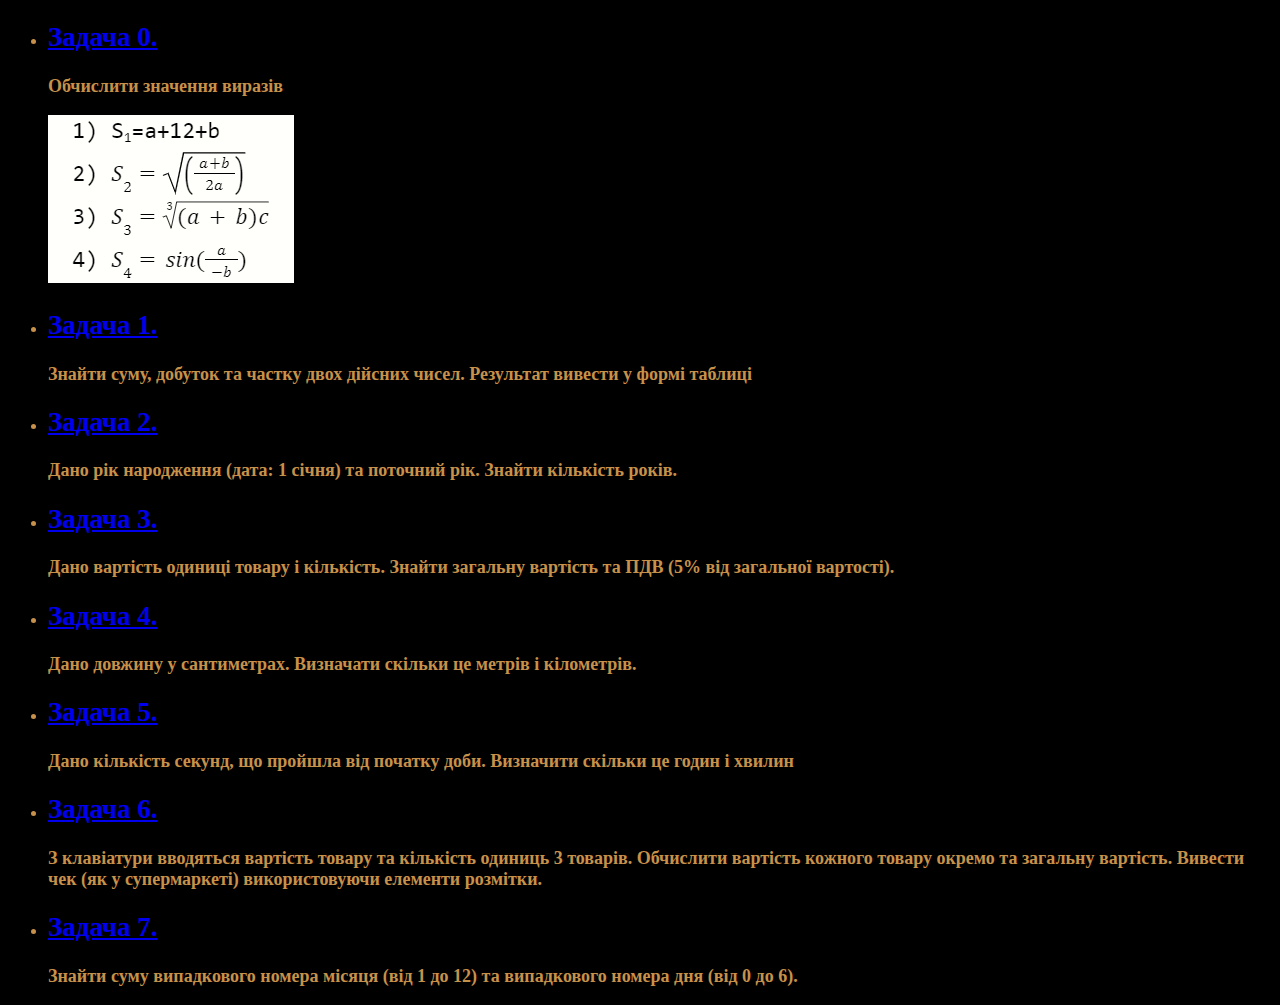
<file: index.html>
<!DOCTYPE html>
<html lang="en">

<head>
	<meta charset="UTF-8">
	<meta http-equiv="X-UA-Compatible" content="IE=edge">
	<meta name="viewport" content="width=device-width, initial-scale=1.0">
	<link rel="stylesheet" href="css/style.css">
	<title>Document</title>
</head>

<body>
	<ul>
		<li>
			<h2><a href="./tasks/task_0.html">Задача 0.</a></h2>
			<p>Обчислити значення виразів</p>
			<img src="image/Screenshot_15.png" alt="">
		</li>
		<li>
			<h2><a href="./tasks/task_1.html">Задача 1.</a></h2>
			<p> Знайти суму, добуток та частку двох дійсних чисел. Результат вивести у формі таблиці</p>
			</li>
		<li><h2><a href="./tasks/task_2.html">Задача 2.</a></h2>
			<p>Дано рік народження (дата: 1 січня) та поточний рік. Знайти кількість років.</p>
			</li>
		<li>
			<h2><a href="./tasks/task_3.html">Задача 3.</a></h2> 
			<p>
				Дано вартість одиниці товару і кількість. Знайти загальну вартість та ПДВ (5% від загальної
				вартості).
			</p>
		</li>
		<li><h2><a href="./tasks/task_4.html">Задача 4.</a></h2>
			<p>Дано довжину у сантиметрах. Визначати скільки це метрів і кілометрів.</p>
		</li>
		<li><h2><a href="./tasks/task_5.html">Задача 5.</a></h2> 
		<p>Дано кількість секунд, що пройшла від початку доби. Визначити скільки це годин і хвилин</p>
		</li>
		<li><h2><a href="./tasks/task_6.html">Задача 6.</a></h2> 
			<p>
				З клавіатури вводяться вартість товару та кількість одиниць 3 товарів. Обчислити вартість кожного
				товару окремо та загальну вартість. Вивести чек (як у супермаркеті) використовуючи елементи розмітки.
			</p>
		</li>
		<li><h2><a href="./tasks/task_7.html">Задача 7.</a></h2> 
			<p>Знайти суму випадкового номера місяця (від 1 до 12) та випадкового номера дня (від 0 до 6).</p>
		</li>
	</ul>
</body>

</html>
</file>
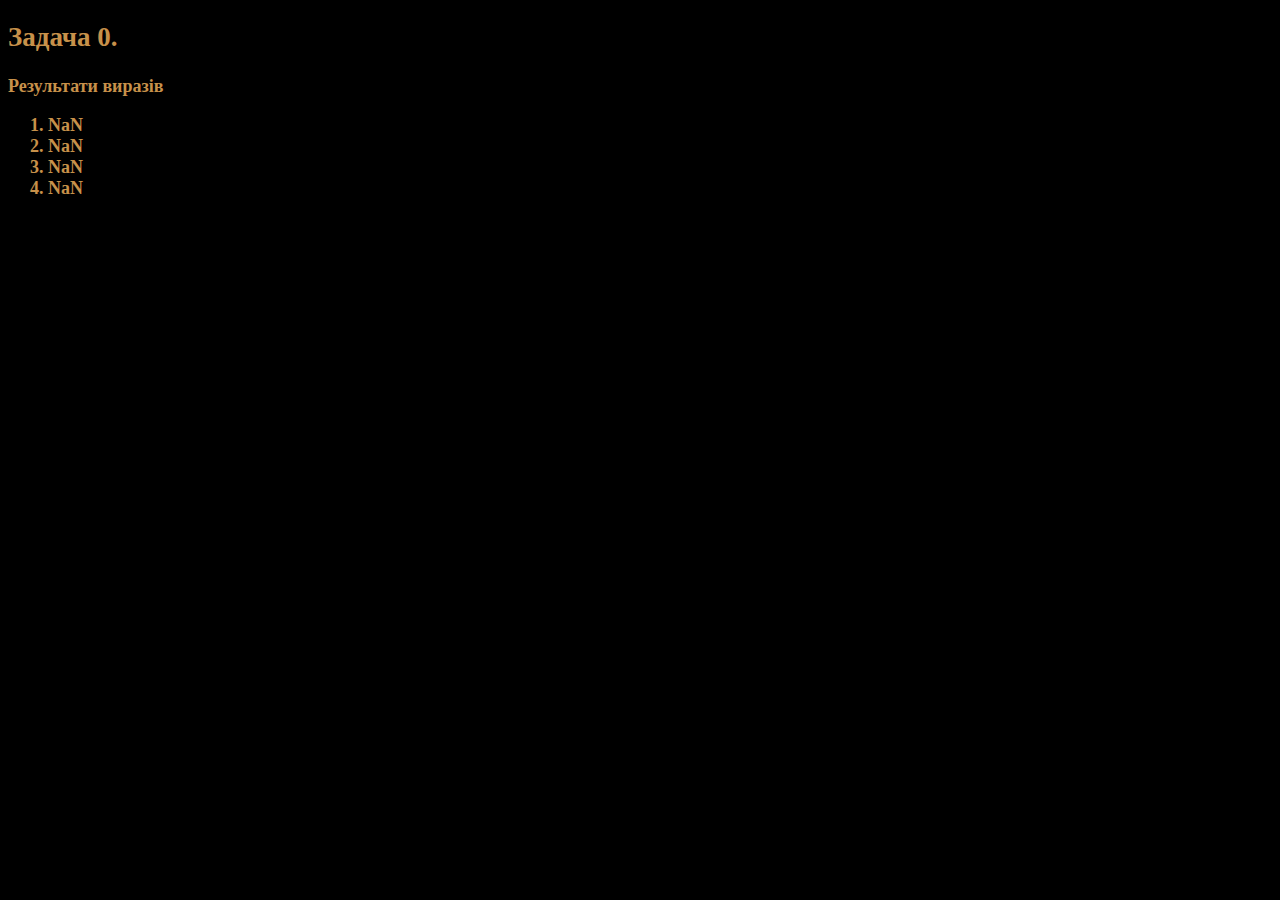
<file: tasks/task_0.html>
<!DOCTYPE html>
<html lang="en">
<head>
	<meta charset="UTF-8">
	<meta http-equiv="X-UA-Compatible" content="IE=edge">
	<meta name="viewport" content="width=device-width, initial-scale=1.0">
	<link rel="stylesheet" href="../css/style.css">
	<title>Document</title>
</head>
<body>
	<h2>Задача 0.</h2>
			<p>Результати виразів</p>
			<!--<img src="image/Screenshot_15.png" alt="">-->
			<script src="../js/script_0.js" ></script>

			
</body>
</html>
</file>
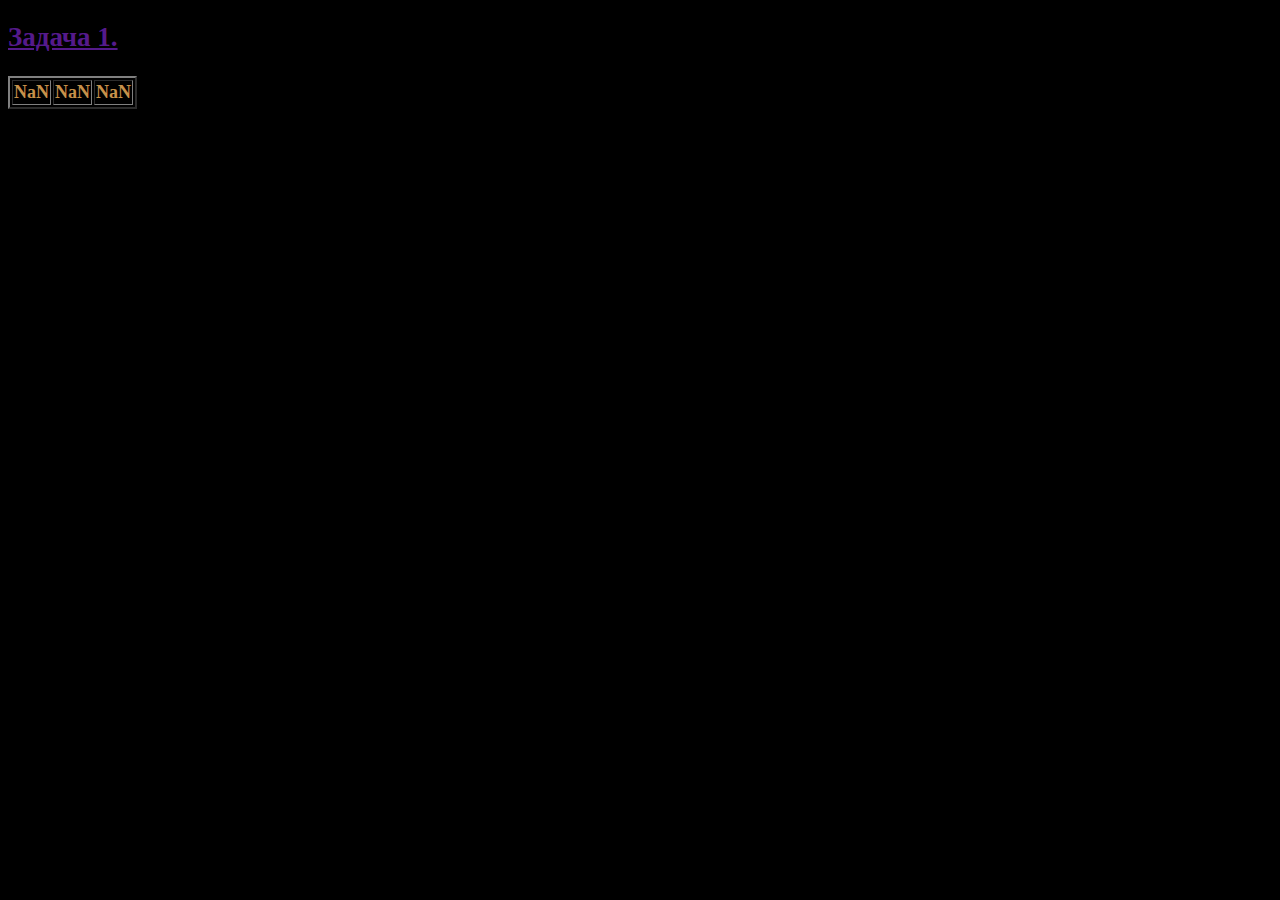
<file: tasks/task_1.html>
<!DOCTYPE html>
<html lang="en">
<head>
	<meta charset="UTF-8">
	<meta http-equiv="X-UA-Compatible" content="IE=edge">
	<meta name="viewport" content="width=device-width, initial-scale=1.0">
	<link rel="stylesheet" href="../css/style.css">
	<title>Document</title>
</head>
<body>
	<h2><a href="">Задача 1.</a></h2>
	<script src="../js/script_1.js"></script>
</body>
</html>
</file>
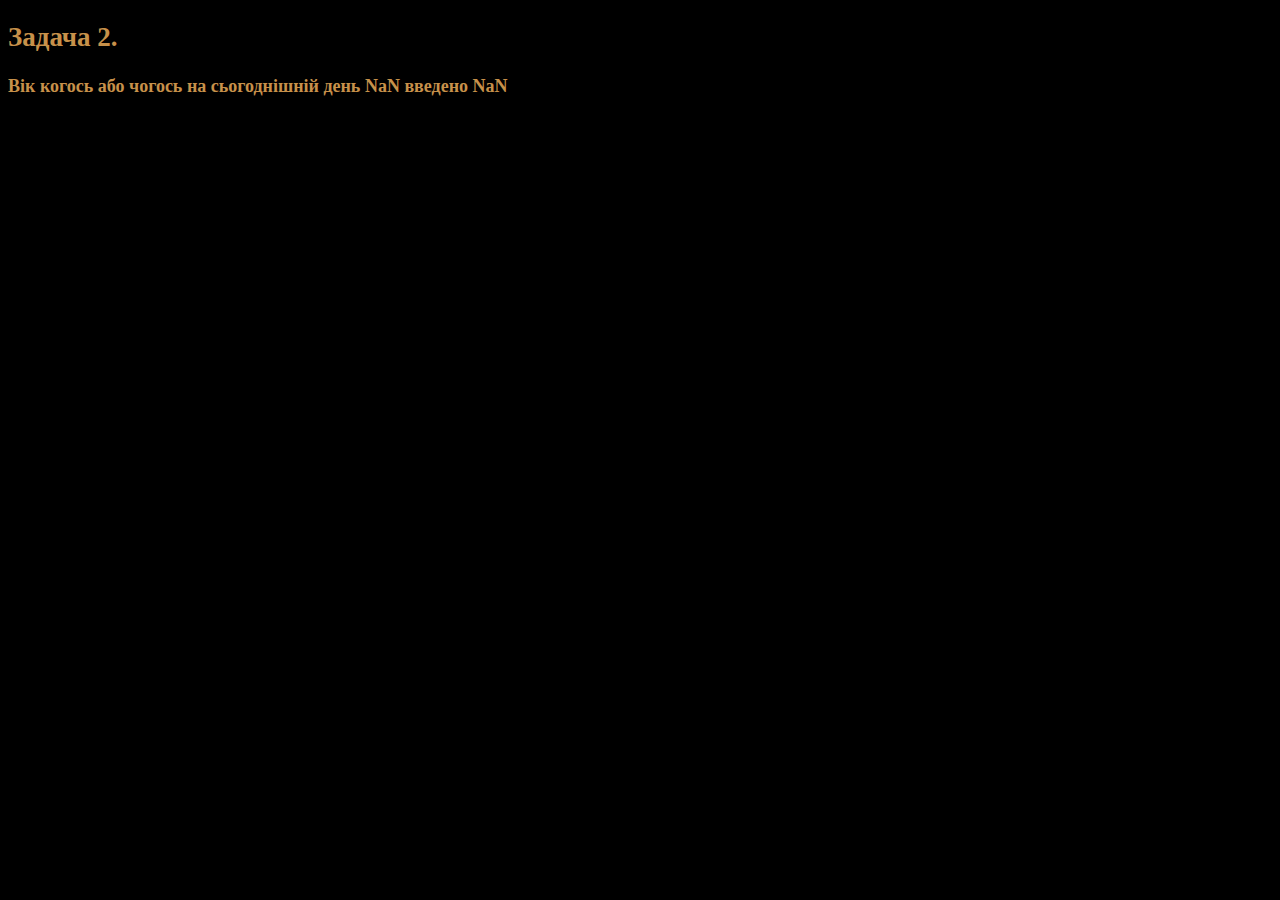
<file: tasks/task_2.html>
<!DOCTYPE html>
<html lang="en">
<head>
	<meta charset="UTF-8">
	<meta http-equiv="X-UA-Compatible" content="IE=edge">
	<meta name="viewport" content="width=device-width, initial-scale=1.0">
	<link rel="stylesheet" href="../css/style.css">
	<title>Document</title>
</head>
<body>
	<h2>Задача 2.</h2>
	<script src="../js/script_2.js"></script>
</body>
</html>
</file>
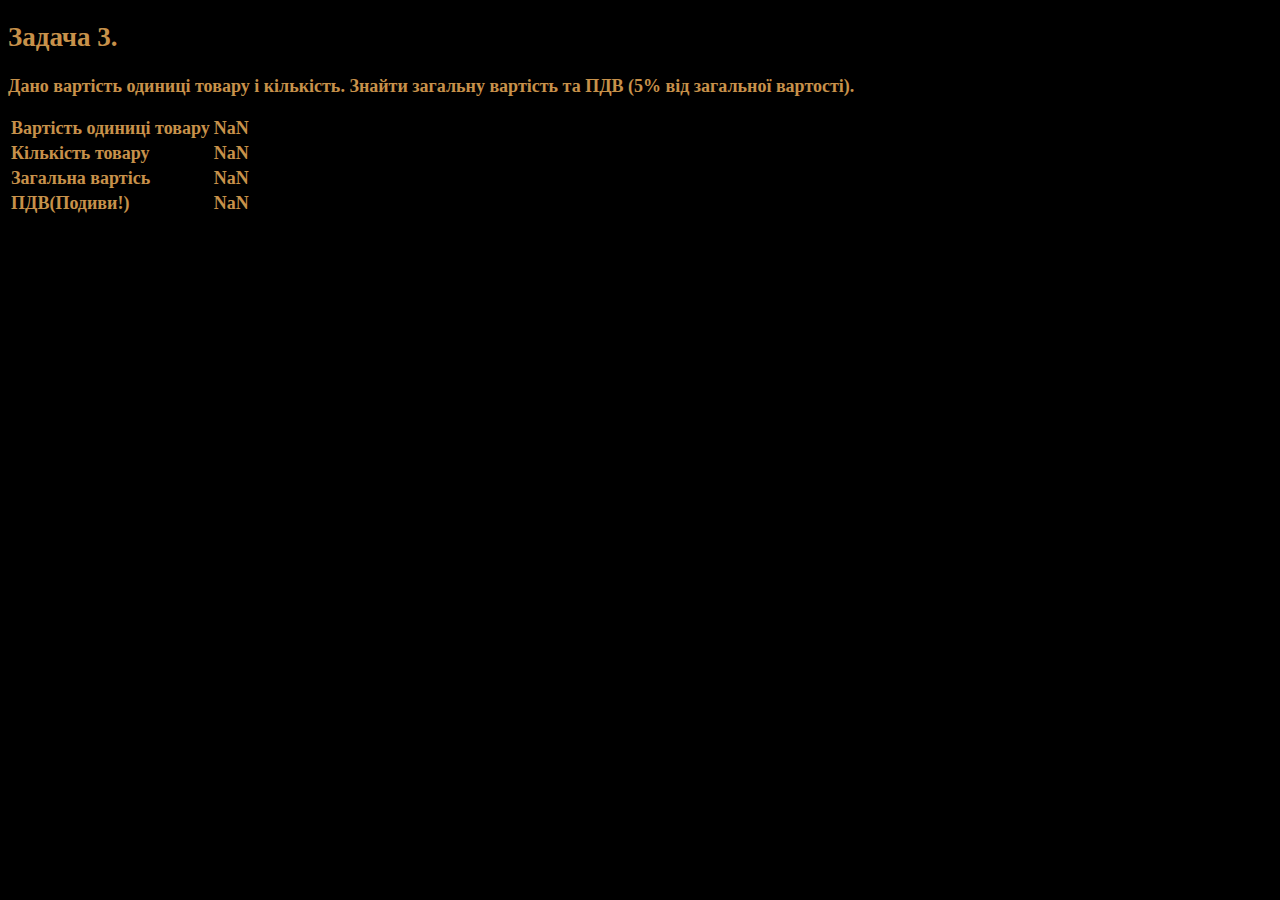
<file: tasks/task_3.html>
<!DOCTYPE html>
<html lang="en">
<head>
	<meta charset="UTF-8">
	<meta http-equiv="X-UA-Compatible" content="IE=edge">
	<meta name="viewport" content="width=device-width, initial-scale=1.0">
	<link rel="stylesheet" href="../css/style.css">
	<title>Document</title>
</head>
<body>

	<h2>Задача 3.</h2>
	<p>Дано вартість одиниці товару і кількість. Знайти загальну вартість та ПДВ (5% від загальної
		вартості).
	</p>
	<script src="../js/script_3.js"></script>

</body>
</html>
</file>
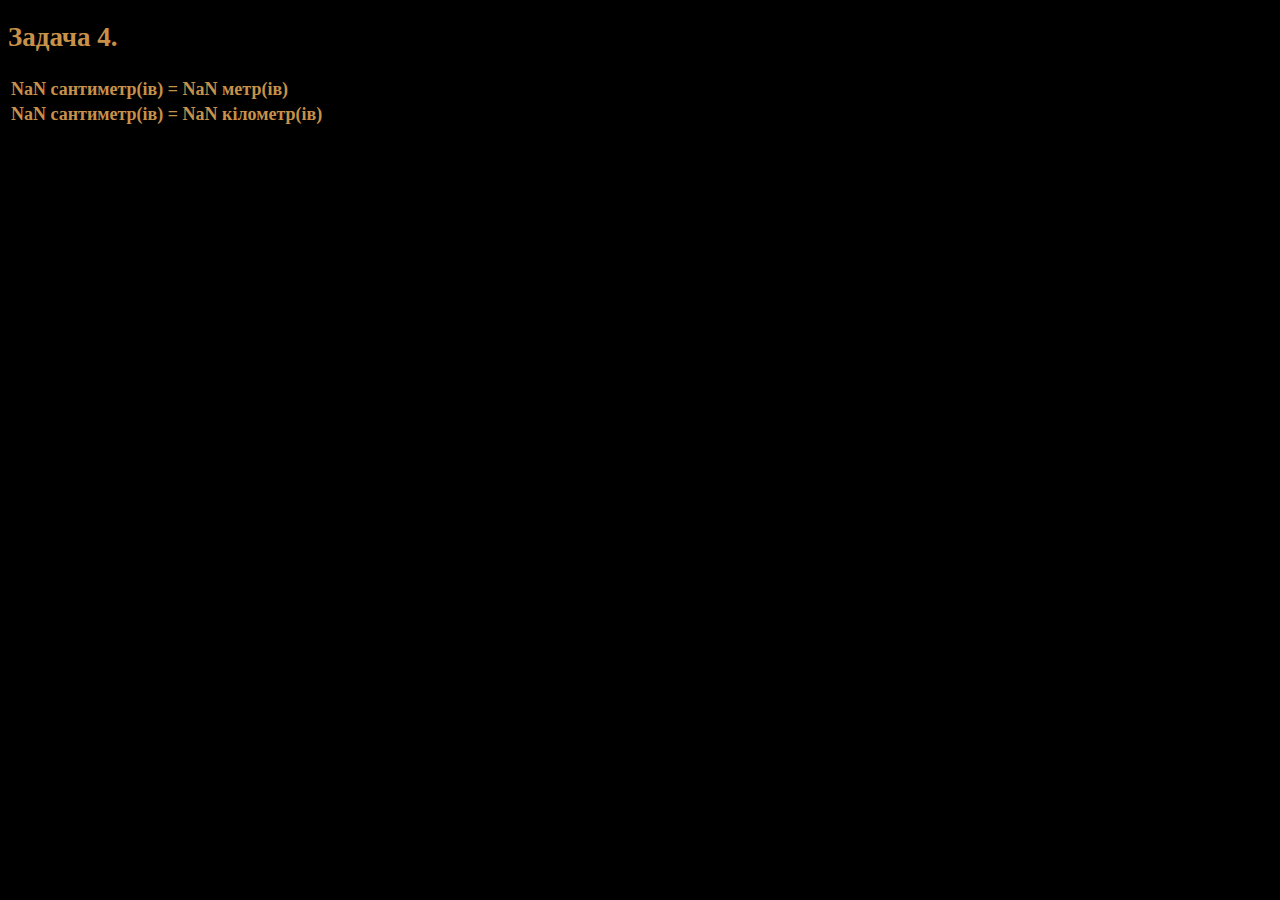
<file: tasks/task_4.html>
<!DOCTYPE html>
<html lang="en">
<head>
	<meta charset="UTF-8">
	<meta http-equiv="X-UA-Compatible" content="IE=edge">
	<meta name="viewport" content="width=device-width, initial-scale=1.0">
	<link rel="stylesheet" href="../css/style.css">
	<title>Document</title>
</head>
<body>
	<h2>Задача 4.</h2>
	<script src="../js/script_4.js"></script>

	
</body>
</html>
</file>
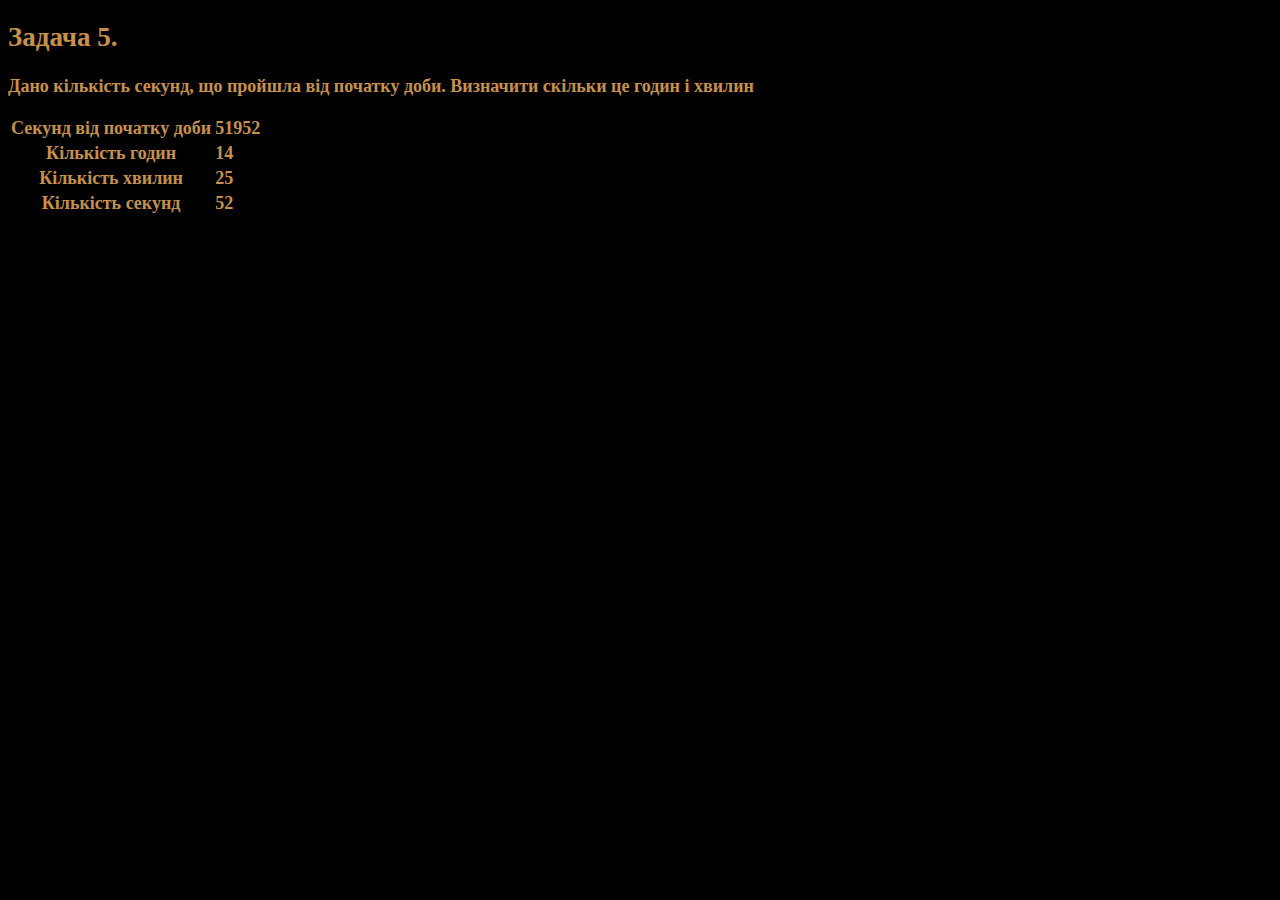
<file: tasks/task_5.html>
<!DOCTYPE html>
<html lang="en">
<head>
	<meta charset="UTF-8">
	<meta http-equiv="X-UA-Compatible" content="IE=edge">
	<meta name="viewport" content="width=device-width, initial-scale=1.0">
	<link rel="stylesheet" href="../css/style.css">
	<title>Document</title>
</head>
<body>
	<h2>Задача 5.</h2>
	<p>Дано кількість секунд, що пройшла від початку доби. Визначити скільки це годин і хвилин</p>
	<script src="../js/script_5.js"></script>

</body>
</html>
</file>
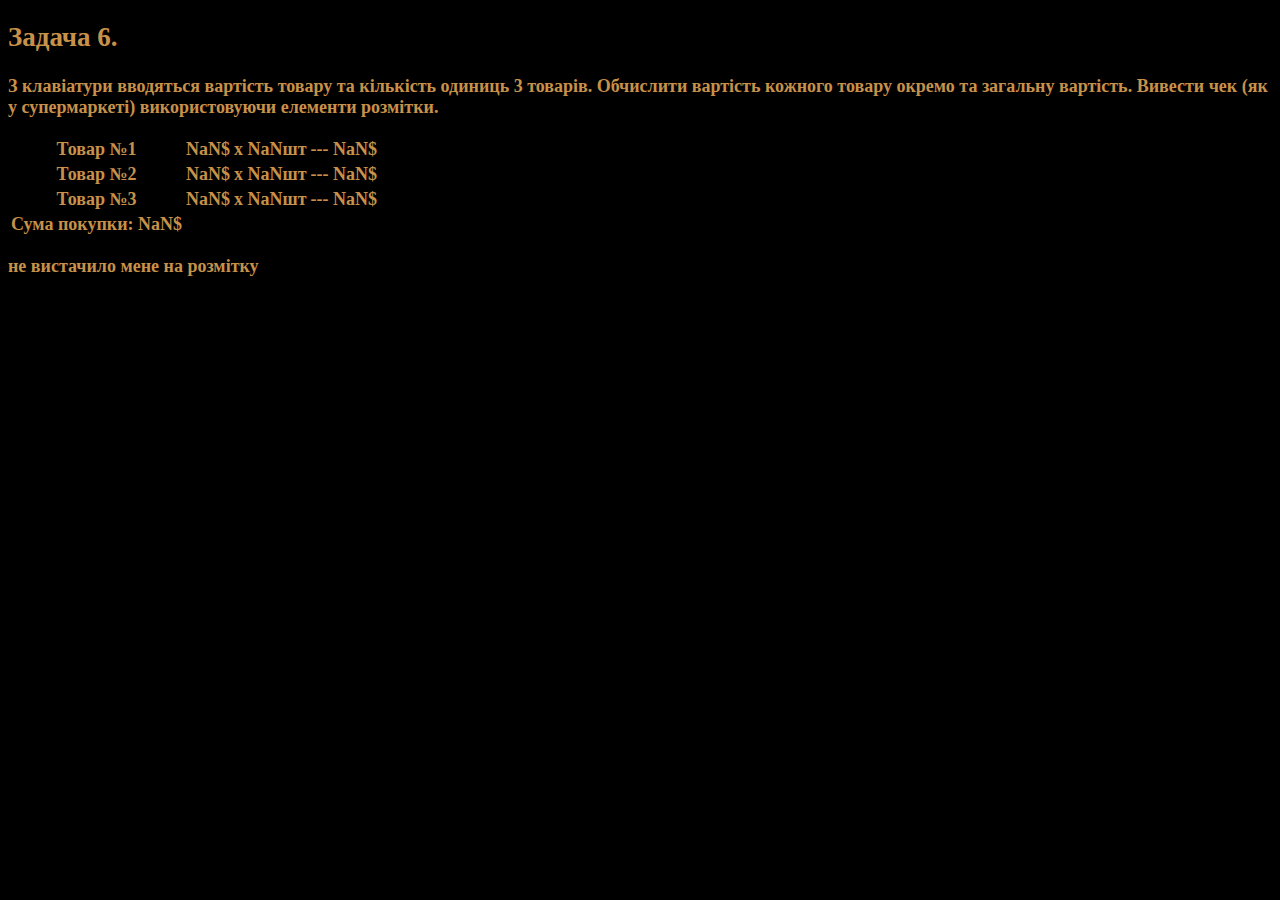
<file: tasks/task_6.html>
<!DOCTYPE html>
<html lang="en">

<head>
	<meta charset="UTF-8">
	<meta http-equiv="X-UA-Compatible" content="IE=edge">
	<meta name="viewport" content="width=device-width, initial-scale=1.0">
	<link rel="stylesheet" href="../css/style.css">
	<title>Document</title>
</head>

<body>
	<h2>Задача 6.</h2>
	<p>З клавіатури вводяться вартість товару та кількість одиниць 3 товарів. Обчислити вартість кожного
		товару окремо та загальну вартість. Вивести чек (як у супермаркеті) використовуючи елементи розмітки.</p>
	<script src="../js/script_6.js"></script>

</body>

</html>
</file>
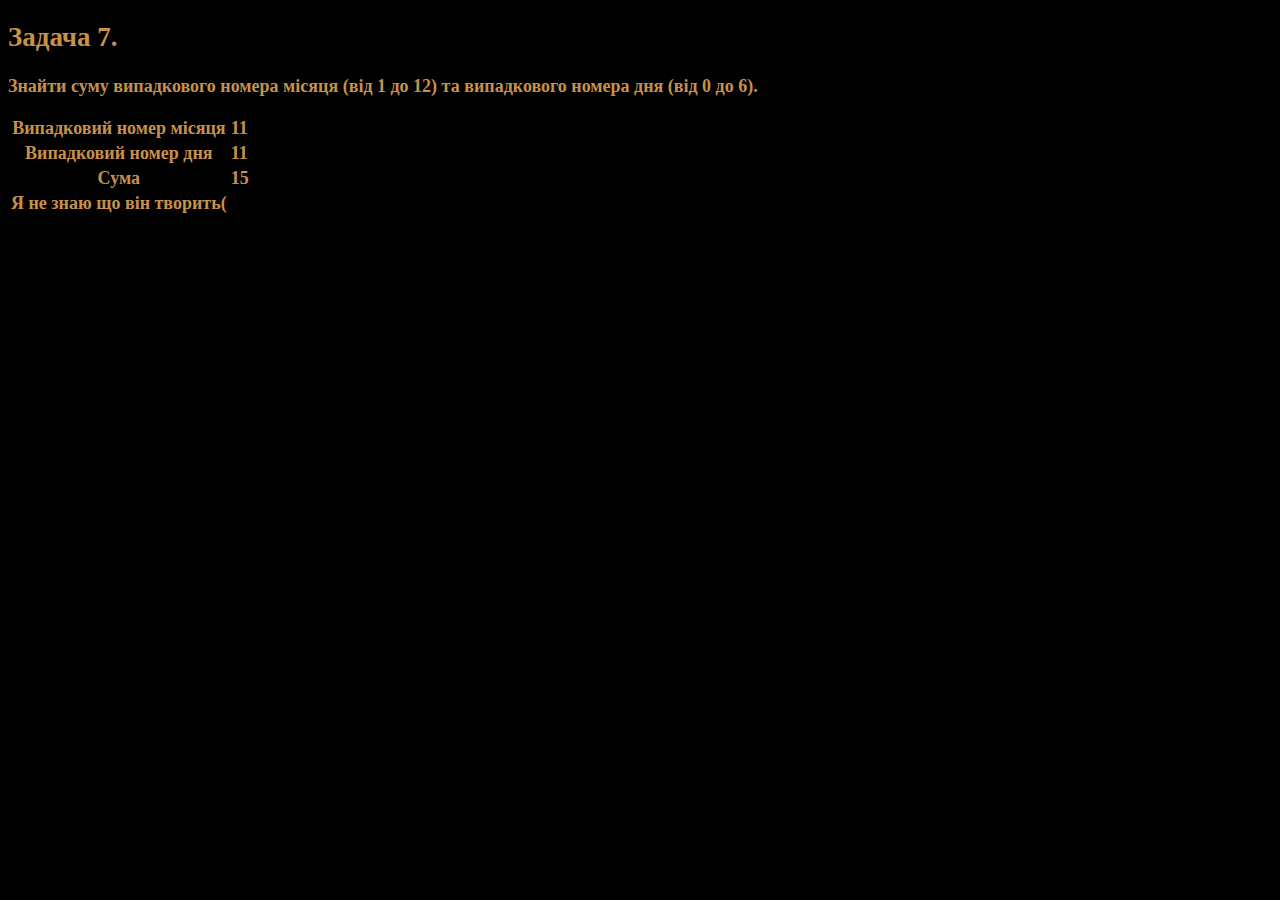
<file: tasks/task_7.html>
<!DOCTYPE html>
<html lang="en">
<head>
	<meta charset="UTF-8">
	<meta http-equiv="X-UA-Compatible" content="IE=edge">
	<meta name="viewport" content="width=device-width, initial-scale=1.0">
	<link rel="stylesheet" href="../css/style.css">
	<title>Document</title>
</head>
<body>
	<h2>Задача 7.</h2>
	<p>Знайти суму випадкового номера місяця (від 1 до 12) та випадкового номера дня (від 0 до 6).</p>
	<script src="../js/script_7.js"></script>

</body>
</html>
</file>
<file: css/style.css>
body {
	background-color: black;
	color: rgb(199, 145, 74);
	font-weight: 600;
	font-size: 18px;
}
</file>
